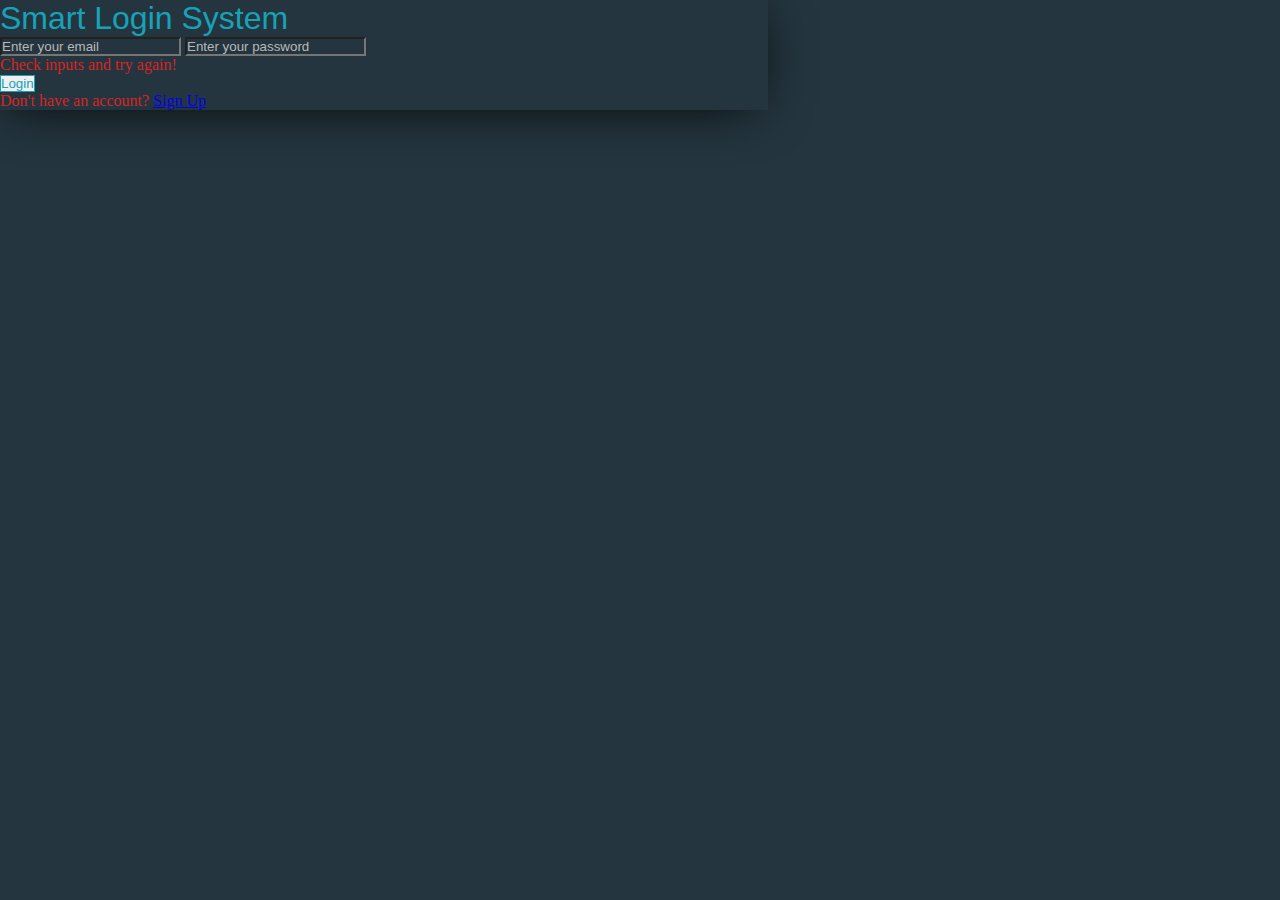
<file: index.html>
<!DOCTYPE html>
<html lang="en">

<head>
    <meta charset="UTF-8">
    <meta name="viewport" content="width=device-width, initial-scale=1.0">
    <title>Login System</title>
    <link href="https://cdn.jsdelivr.net/npm/bootstrap@5.3.2/dist/css/bootstrap.min.css" rel="stylesheet"
        integrity="sha384-T3c6CoIi6uLrA9TneNEoa7RxnatzjcDSCmG1MXxSR1GAsXEV/Dwwykc2MPK8M2HN" crossorigin="anonymous">
    <link rel="stylesheet" href="style.css">
</head>
</head>

<body>
    <div class="signin-page container mt-5 text-center p-5">
        <h1>Smart Login System</h1>
        <input class="login-email form-control text-white my-3" type="email" name="email" id="email"
            placeholder="Enter your email">
        <input class="login-password form-control text-white my-3" type="password" name="password" id="password"
            placeholder="Enter your password">
        <p class="error-msg d-none text-danger mt-2">Check inputs and try again!</p>
        <button class="login-btn btn w-100 mt-1">Login</button>
        <p class="text-white mt-3">Don't have an account? <a class="text-white" href="signup.html">Sign Up</a></p>
    </div>


    <script src="https://cdn.jsdelivr.net/npm/bootstrap@5.3.2/dist/js/bootstrap.bundle.min.js"
        integrity="sha384-C6RzsynM9kWDrMNeT87bh95OGNyZPhcTNXj1NW7RuBCsyN/o0jlpcV8Qyq46cDfL"
        crossorigin="anonymous"></script>
</body>

</html>

<script>
    let loginEmail = document.querySelector(".login-email");
    let loginPassword = document.querySelector(".login-password");
    let loginBtn = document.querySelector(".login-btn");
    let errorMsg = document.querySelector(".error-msg");
    let usersInStorage = window.localStorage.getItem('users');
    let usersList = [];

    if (usersInStorage) {
        usersList = JSON.parse(usersInStorage);
    }

    loginBtn.addEventListener('click', () => {
        if (validateInputs(loginEmail.value, loginPassword.value)) {
            checkUser(loginEmail.value, loginPassword.value);
        } else {
            showErrorMessage();
        }
    })

    let validateInputs = (email, password) => {
        if (!email || !password) {
            return false;
        }

        const emailRegex = /^[^\s@]+@[^\s@]+\.[^\s@]+$/;
        if (!emailRegex.test(email)) {
            return false;
        }

        const minPasswordLength = 8;
        if (password.length < minPasswordLength) {
            return false;
        }
        return true;
    }

    let checkUser = (email, password) => {
        if (usersList.length > 0) {
            for (let i = 0; i < usersList.length; i++) {
                if (usersList[i].email === email && usersList[i].password === password) {

                    for (let i = 0; i < usersList.length; i++) {
                        usersList[i].signedIn = false;
                        window.localStorage.setItem("users", JSON.stringify(usersList));
                    }

                    usersList[i].signedIn = true;
                    window.localStorage.setItem("users", JSON.stringify(usersList));
                    window.location.href = 'welcome.html';
                } else {
                    showErrorMessage();
                }
            }
        } else {
            showErrorMessage();
        }
    }

    let showErrorMessage = () => {
        errorMsg.classList.remove('d-none');
    }

</script>
</file>
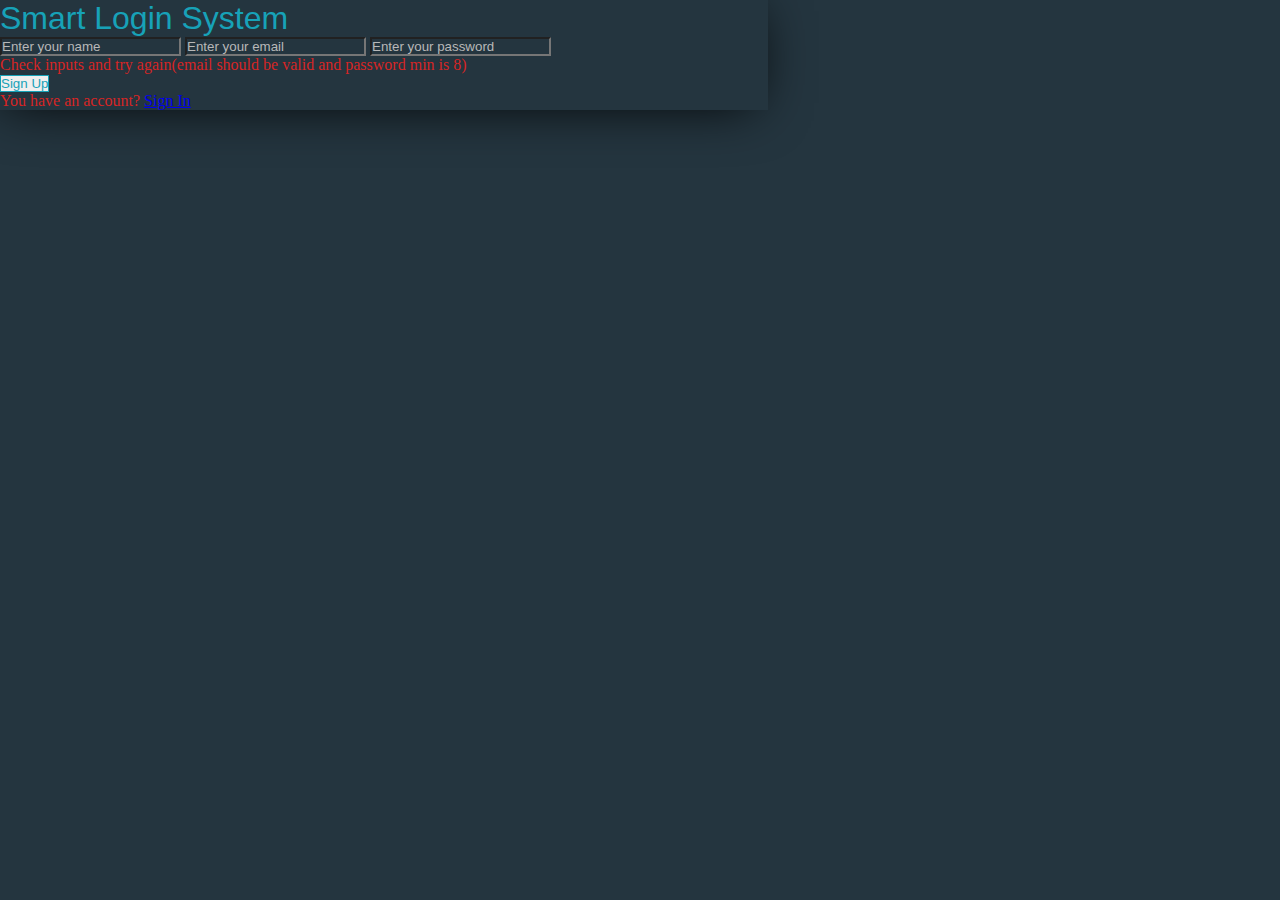
<file: signup.html>
<!DOCTYPE html>
<html lang="en">

<head>
    <meta charset="UTF-8">
    <meta name="viewport" content="width=device-width, initial-scale=1.0">
    <title>Sign Up</title>
    <link href="https://cdn.jsdelivr.net/npm/bootstrap@5.3.2/dist/css/bootstrap.min.css" rel="stylesheet"
        integrity="sha384-T3c6CoIi6uLrA9TneNEoa7RxnatzjcDSCmG1MXxSR1GAsXEV/Dwwykc2MPK8M2HN" crossorigin="anonymous">
    <link rel="stylesheet" href="style.css">
</head>
</head>

<body>
    <div class="signup-page container mt-5 text-center p-5">
        <h1>Smart Login System</h1>
        <input class="form-control my-3 text-white" type="name" name="name" id="name" placeholder="Enter your name">
        <input class="form-control my-3 text-white" type="email" name="email" id="email" placeholder="Enter your email">
        <input class="form-control my-3 text-white" type="password" name="password" id="password"
            placeholder="Enter your password">
        <p class="signup-msg d-none fw-semibold mt-2">Check inputs and try again(email should be valid and
            password min
            is 8)</p>
        <button class="signup-btn btn w-100 mt-1">Sign Up</button>
        <p class="text-white mt-3">You have an account? <a class="text-white" href="index.html">Sign In</a></p>
    </div>
    <script src="https://cdn.jsdelivr.net/npm/bootstrap@5.3.2/dist/js/bootstrap.bundle.min.js"
        integrity="sha384-C6RzsynM9kWDrMNeT87bh95OGNyZPhcTNXj1NW7RuBCsyN/o0jlpcV8Qyq46cDfL"
        crossorigin="anonymous"></script>
</body>

</html>

<script>
    let signupName = document.getElementById('name');
    let signupEmail = document.getElementById('email');
    let signupPassword = document.getElementById('password');
    let signupMsg = document.querySelector('.signup-msg');
    let signupBtn = document.querySelector('.signup-btn');
    let usersInStorage = window.localStorage.getItem('users');
    let usersList = [];

    if (usersInStorage) {
        usersList = JSON.parse(usersInStorage);
    }

    signupBtn.addEventListener('click', () => {
        if (validateInputs(signupName.value, signupEmail.value, signupPassword.value)) {
            checkUser(signupName.value, signupEmail.value, signupPassword.value)
        } else {
            errorMsg();
        }
    })

    let validateInputs = (name, email, password) => {
        if (!name || !email || !password) {
            return false;
        }

        const emailRegex = /^(?=.{1,256})(?=.{1,64}@.{1,255}$)[a-zA-Z0-9!#$%&'*+/=?^_`{|}~-]+(\.[a-zA-Z0-9!#$%&'*+/=?^_`{|}~-]+)*@(?:[a-zA-Z0-9](?:[a-zA-Z0-9-]*[a-zA-Z0-9])?\.)+[a-zA-Z0-9](?:[a-zA-Z0-9-]*[a-zA-Z0-9])?$/;
        if (!emailRegex.test(email)) {
            return false;
        }

        const minPasswordLength = 8;
        if (password.length < minPasswordLength) {
            return false;
        }
        return true;
    }

    let checkUser = (name, email, password) => {
        if (usersList.length > 0) {
            let emailsArr = [];
            for (let i = 0; i < usersList.length; i++) {
                emailsArr.push(usersList[i].email);
            }

            if (emailsArr.includes(email)) {
                existingUserMsg();
            } else {
                successMsg();
                addUser(name, email, password);
                console.log(usersList)
            }
        } else {
            successMsg();
            addUser(name, email, password);
            console.log(usersList);
        }
    }


    let addUser = (name, email, password) => {
        let user = {
            name: name,
            email: email,
            password: password,
            signedIn: false
        }
        usersList.push(user);
        window.localStorage.setItem("users", JSON.stringify(usersList));
    }

    let errorMsg = () => {
        signupMsg.classList.remove('d-none');
        signupMsg.style.color = 'rgb(214, 37, 37)';
        signupMsg.textContent = "Check inputs and try again(email should be valid and password min 8";
    }

    let existingUserMsg = () => {
        signupMsg.classList.remove('d-none');
        signupMsg.style.color = 'rgb(214, 37, 37)';
        signupMsg.textContent = "Existing user";
    }

    let successMsg = () => {
        signupMsg.classList.remove('d-none');
        signupMsg.style.color = 'green';
        signupMsg.textContent = "Success, click on sign in!";
    }

   


</script>
</file>
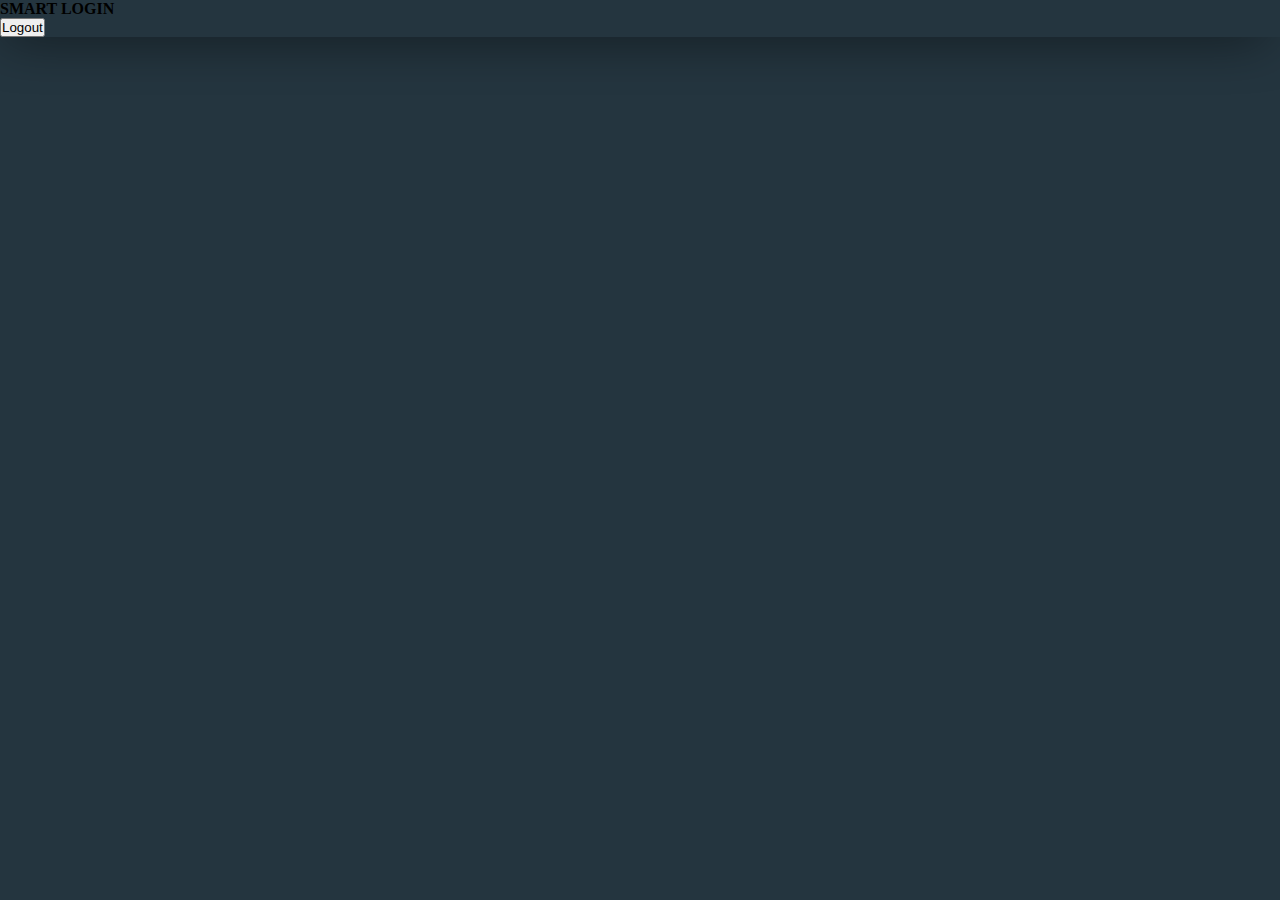
<file: welcome.html>
<!DOCTYPE html>
<html lang="en">

<head>
    <meta charset="UTF-8">
    <meta name="viewport" content="width=device-width, initial-scale=1.0">
    <title>Welcome</title>
    <link href="https://cdn.jsdelivr.net/npm/bootstrap@5.3.2/dist/css/bootstrap.min.css" rel="stylesheet"
        integrity="sha384-T3c6CoIi6uLrA9TneNEoa7RxnatzjcDSCmG1MXxSR1GAsXEV/Dwwykc2MPK8M2HN" crossorigin="anonymous">
    <link rel="stylesheet" href="style.css">
</head>
</head>

<body>
    <div class="welcome-page contrainer">
        <nav class="d-flex justify-content-center py-3">
            <div class="wrapper w-75 d-flex justify-content-between align-items-center">
                <h4 class="text-white fw-normal">SMART LOGIN</h4>
                <button class="logout-btn btn text-bg-primary">Logout</button>
            </div>
        </nav>
        <p
            class="welcome-box fs-1 w-50 p-5 position-absolute top-50 start-50 translate-middle d-flex justify-content-center align-items-center">
        </p>
    </div>


    <script src="https://cdn.jsdelivr.net/npm/bootstrap@5.3.2/dist/js/bootstrap.bundle.min.js"
        integrity="sha384-C6RzsynM9kWDrMNeT87bh95OGNyZPhcTNXj1NW7RuBCsyN/o0jlpcV8Qyq46cDfL"
        crossorigin="anonymous"></script>
</body>

</html>

<script>
    let usersList = JSON.parse(window.localStorage.getItem('users'));
    let welcomeBox = document.querySelector('.welcome-box');
    let logoutBtn = document.querySelector('.logout-btn');


    for (let i = 0; i < usersList.length; i++) {
        if (usersList[i].signedIn === true) {
            welcomeBox.textContent = `Welcome ${usersList[i].name}`;
        }
    }

    logoutBtn.addEventListener("click", () => {
        window.location.href = 'index.html';
    })

</script>
</file>
<file: style.css>
* {
  margin: 0;
  padding: 0;
  box-sizing: border-box;
}

body {
  background-color: #24353f;
}

.container {
  background-color: #24353f;
  width: 60%;
  color: rgb(214, 37, 37);
}

.container,
nav,
.welcome-box {
  box-shadow: -5px 2px 54px -9px rgba(0, 0, 0, 1);
}

.welcome-box {
    color: #17a2b8;
}

h1 {
  font-family: Arial, Helvetica, sans-serif;
  font-weight: 500;
  color: #17a2b8;
}

input {
  background-color: #24353f !important;
}

input::placeholder {
  color: rgb(184, 184, 184) !important;
}

input:focus {
  border-color: #17a2b8 !important;
}

.login-btn,
.signup-btn {
  color: #17a2b8;
  border: 1px solid #17a2b8;
}

.login-btn:hover,
.signup-btn:hover {
  color: white;
  background-color: #17a2b8;
}

.navbar {
  padding: 0;
  background-color: #24353f;
}
</file>
